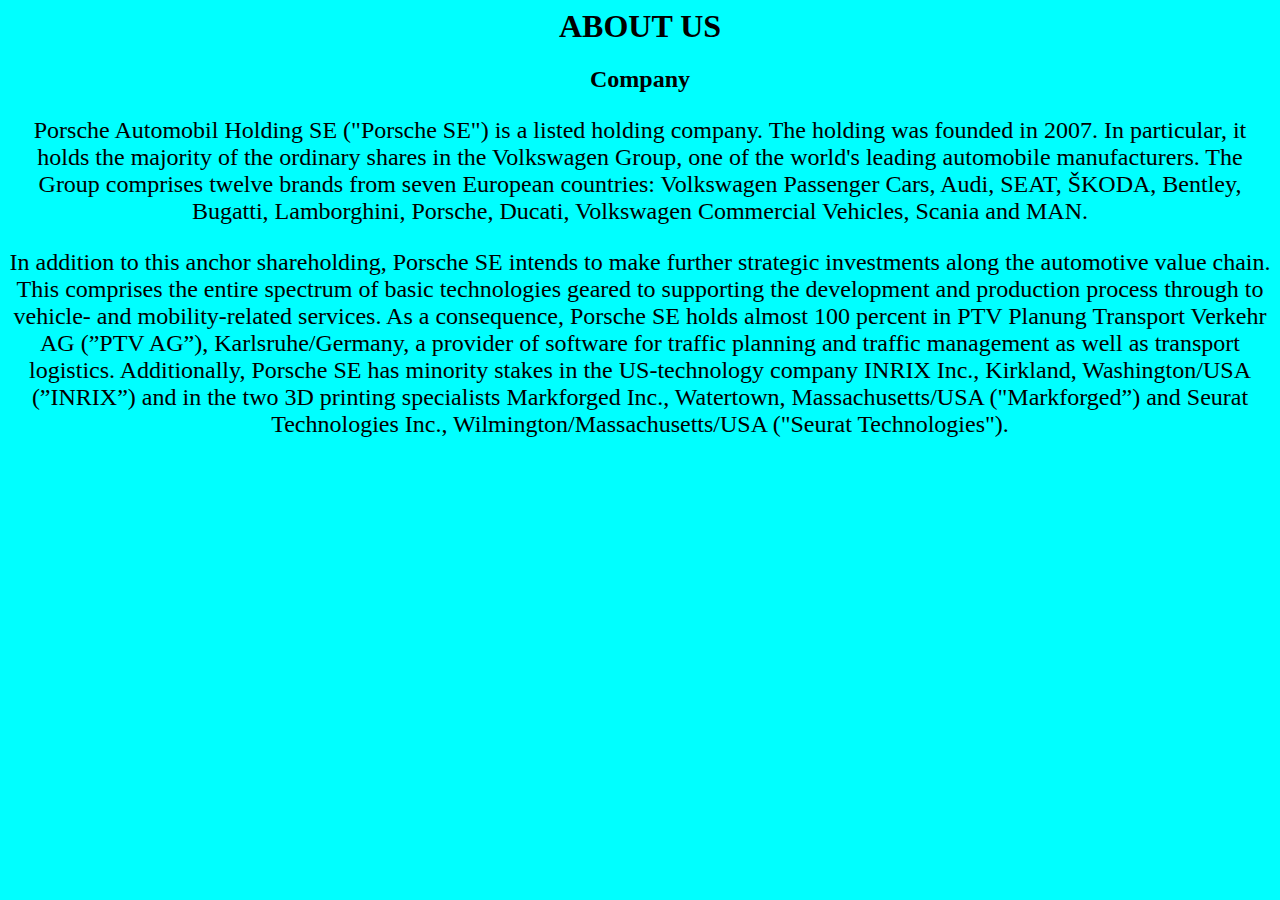
<file: about us.html>
<html>
<head><title>Tushar </title></head>
<body bgcolor=cyan>
<CENTER>
<h1>ABOUT US </h1>
<h2>Company</h2>
<p style="font-size:150%">Porsche Automobil Holding SE ("Porsche SE") is a listed holding company. The holding was founded in 2007. In particular, it holds the majority of the ordinary shares in the Volkswagen Group, one of the world's leading automobile manufacturers. The Group comprises twelve brands from seven European countries: Volkswagen Passenger Cars, Audi, SEAT, ŠKODA, Bentley, Bugatti, Lamborghini, Porsche, Ducati, Volkswagen Commercial Vehicles, Scania and MAN.</p>

<p style="font-size:150%">In addition to this anchor shareholding, Porsche SE intends to make further strategic investments along the automotive value chain. This comprises the entire spectrum of basic technologies geared to supporting the development and production process through to vehicle- and mobility-related services. As a consequence, Porsche SE holds almost 100 percent in PTV Planung Transport Verkehr AG (”PTV AG”), Karlsruhe/Germany, a provider of software for traffic planning and traffic management as well as transport logistics. Additionally, Porsche SE has minority stakes in the US-technology company INRIX Inc., Kirkland, Washington/USA (”INRIX”) and in the two 3D printing specialists Markforged Inc., Watertown, Massachusetts/USA ("Markforged”) and Seurat Technologies Inc., Wilmington/Massachusetts/USA ("Seurat Technologies").</p>
</CENTER>
</body>
</html>
</file>
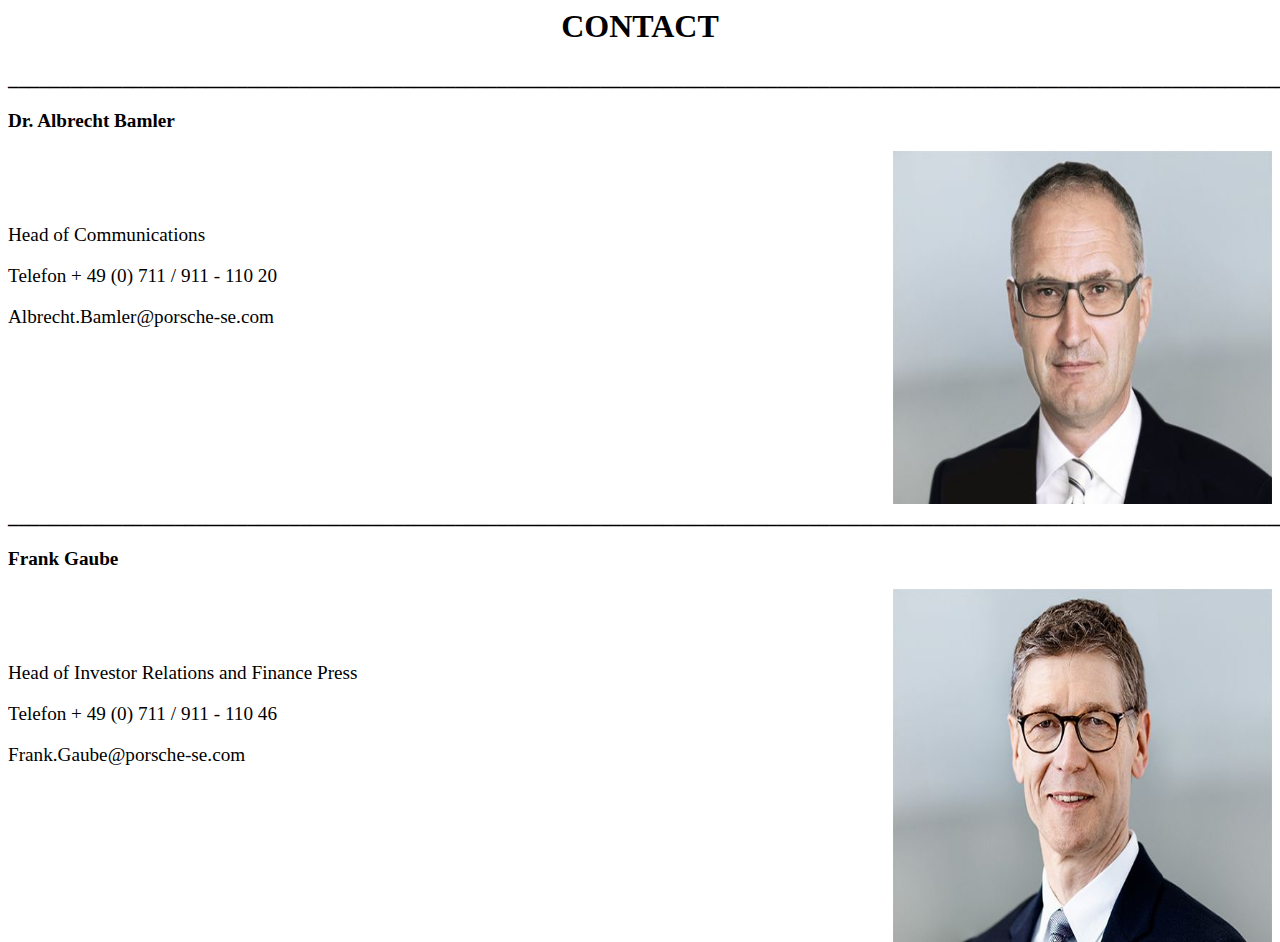
<file: contact.html>
<html>
<head><title>Tushar </title></head>
<body bgcolor=white>
<center>
<h1>CONTACT </h1>
</center>
<p><b style="font-size:130%">___________________________________________________________________________________________________________________________________________________________________________________________________</b></p>
<p style="font-size:120%"><b>Dr. Albrecht Bamler</b></p>
<img src="csm_Dr._Albrecht_Bamler_6498a756bf.jpg" width=30% height=40% align="right"> 
<br>
<br>
<br>
<p>
<p style="font-size:120%">Head of Communications</p>
<p style="font-size:120%">Telefon + 49 (0) 711 / 911 - 110 20</p>
<p style="font-size:120%">Albrecht.Bamler@porsche-se.com</p>
</p>
<br>
<br>
<p><b style="font-size:130%">___________________________________________________________________________________________________________________________________________________________________________________________________</b></p>
<p>
<p style="font-size:120%"><b>Frank Gaube</b></p>
<img src="csm_Frank_Gaube_40aa013e1c.jpg"width=30% height=40% align="right">
<br>
<br>
<br>
<p style="font-size:120%">Head of Investor Relations and Finance Press</p>
<p style="font-size:120%">Telefon + 49 (0) 711 / 911 - 110 46</p>
<p style="font-size:120%">Frank.Gaube@porsche-se.com</p>
</p>
</body>
</html>
</file>
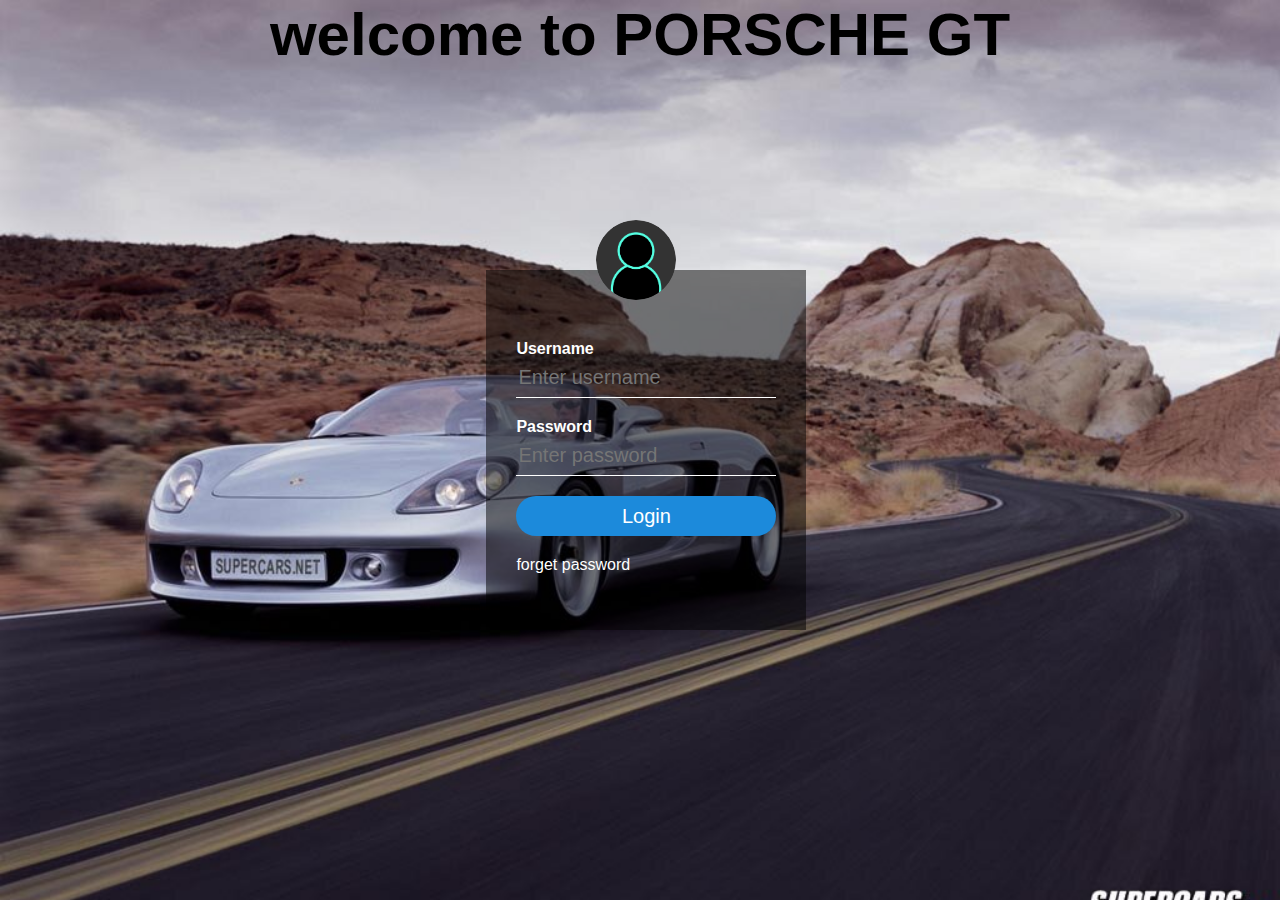
<file: login.html>
<html>
<head>
<title>my first website</title>
<link rel="stylesheet" type="text/css" href="style3.css">
</head>
<body>
<h1>welcome to PORSCHE GT</h1>
<div class="login-box">
<img src="avatar.png" class="avatar">
<form action="" enctype="multipart/form-data">
<p>Username</p>
<input type="text" name="username" placeholder="Enter username" required>
<p>Password</p>
<input type="password" name="Password" placeholder="Enter password" required>
<input type="submit" name="submit" value="Login">
<a href="#">forget password</a>
</form>
</div>
</body>
</html>
</file>
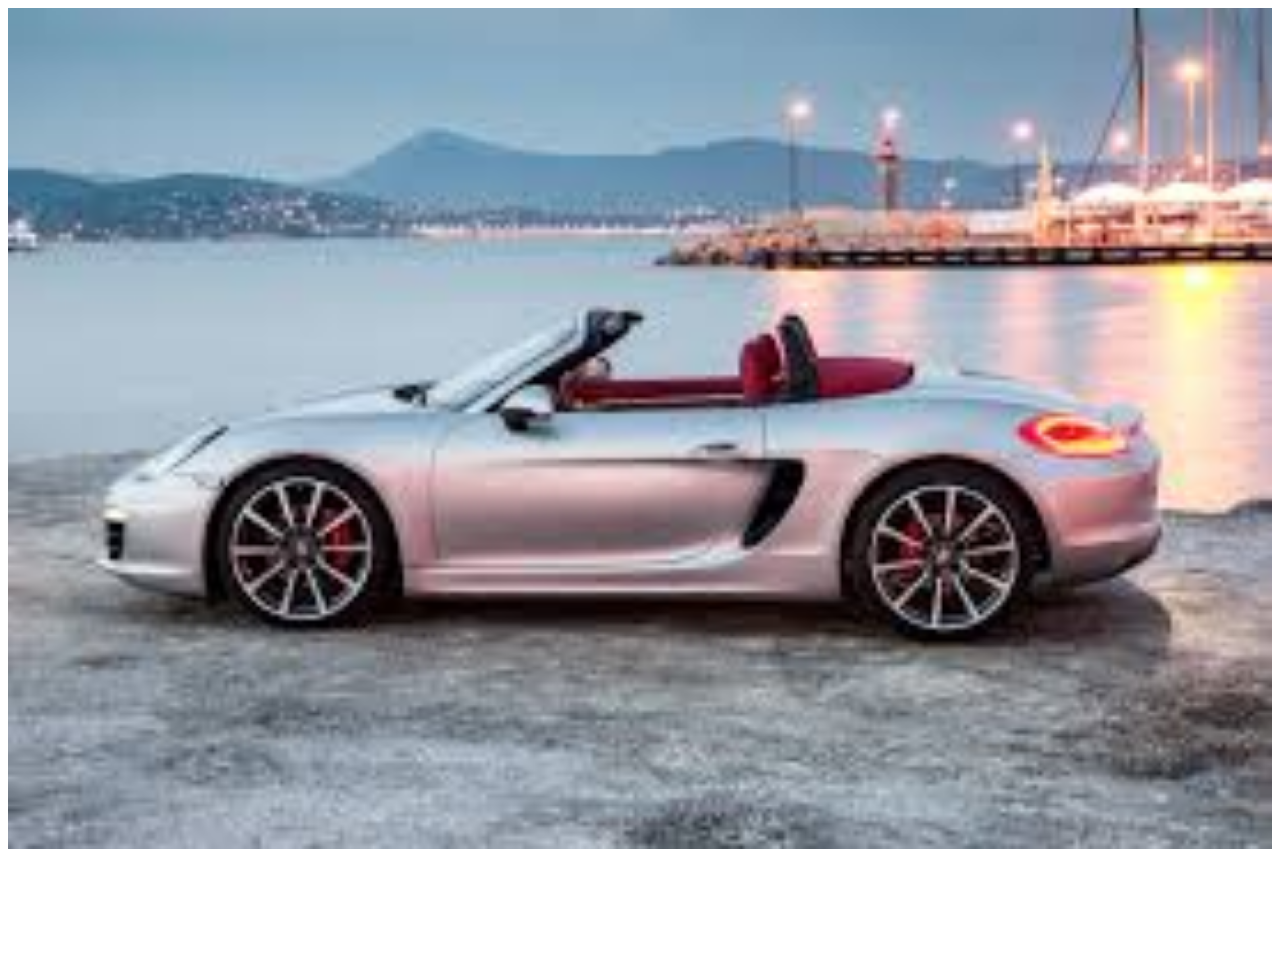
<file: slider.html>
<!DOCTYPE html PUBLIC "-//W3C//DTD XHTML 1.0 Transitional//EN" "http://www.w3.org/TR/xhtml1/DTD/xhtml1-transitional.dtd">
<html xmlns="http://www.w3.org/1999/xhtml">
<head>
<title>Untitled Document</title>
<link rel="stylesheet" type="text/css" href="style1.css" />
</head>

<body>
<div id="slider">
<figure>
<img src="s/images (3).jpeg" />
<img src="s/images (4).jpeg" />
<img src="s/porsche_carrera_gt.jpg" />
<img src="s/car.JPG" />
</figure>
</div>
</body>
</html>
</file>
<file: style3.css>
body{
	margin:0;
	padding:0;
	background:url(s/porsche_carrera_gt.jpg);
	background-size:cover;
	background-position:center;
	font-family:sans-serif;
	
}
.login-box{
	width:320px;
	height:360px;
	background:rgba(0,0,0,0.5);
	color:#fff;
	top:30%;
	left:38%;
	position:absolute;
	trasform:translate(-50%,-50%);
	box-sizing:border-box;
	padding:70px 30px;
}
.avatar{
	width:80px;
	height:80px;
	border-radius:50%;
	position:absolute;
	top:-50px;
	left:110px;
}
h1{
	margin:0;
	padding:0 0 20px;
	color:#000;
	text-align:center;
	font-size:60px;
}
.login-box p{
	margin:0;
	padding:0;
	font-weight:bold;
}
.login-box input{
	width:100%;
	margin-bottom:20px;
}
.login-box input[type="text"],input[type="password"]
{
	border:none;
	border-bottom:1px solid #fff;
	background:transparent;
	outline:none;
	height:40px;
	color:#fff;
	font-size:20px;
}
.login-box input[type="submit"]
{
	border:none;
	outline:none;
	height:40px;
	background:#1c8adb;
	color:#fff;
	font-size:20px;
	border-radius:20px;
}
.login-box input[type="submit"]:hover
{
	cursor:pointer;
	background:#39dc79;
	color:#CC6600;
}
.login-box a{
	text-decoration:none;
	font-size:16px;
	color:#fff;
	
}
.login-box a:hover
{
	color:#39dc79;
}
</file>
<file: style1.css>
@keyframes slider {
0% {
left:0;
}
20% {
left:0;
}
25% {
left:-100%;
}
45% {
left:-100%;
}
50% {
left:-200%;
}
70% {
left:-200%;
}
75% {
left:-300%;
}
95% {
left:-400%;
}
100% {
left:-400%;
}
}
#slider {
overflow:hidden;
}
#slider figure img {
width:20%;
float:left;
}
#slider figure {
position:relative;
width:500%;
height:100%;
margin:0;
left:0;
text-align:left;
font-size:0;
animation: 20s slider infinite;/
}* CSS Document */
</file>
